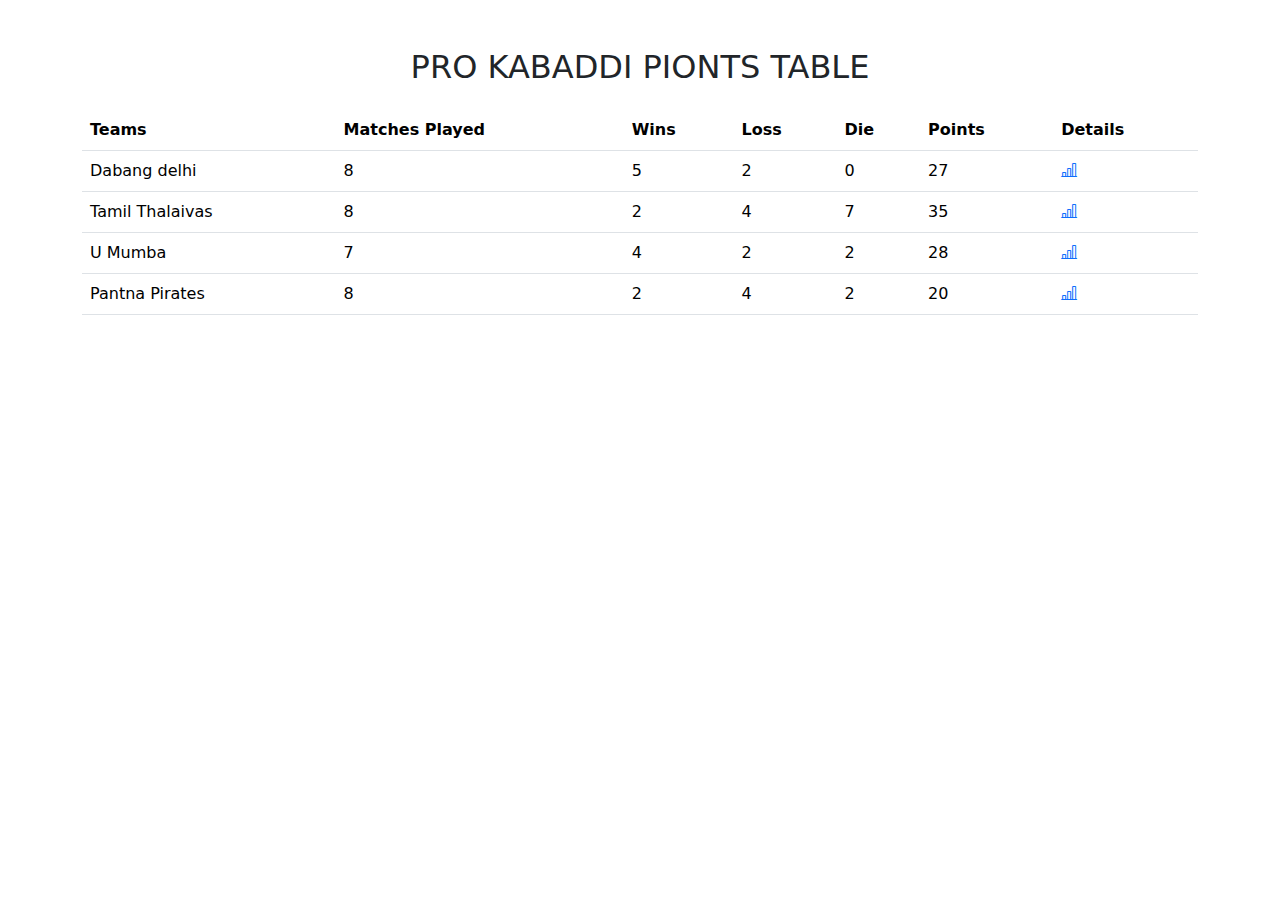
<file: index.html>
<!DOCTYPE html>
<html lang="en">

<head>
    <meta charset="UTF-8">
    <meta http-equiv="X-UA-Compatible" content="IE=edge">
    <meta name="viewport" content="width=device-width, initial-scale=1.0">
    <title>Cricket_players_avg- INDIA</title>
    <link rel="stylesheet" href="https://cdn.jsdelivr.net/npm/bootstrap-icons@1.9.1/font/bootstrap-icons.css">
    <link href="https://cdn.jsdelivr.net/npm/bootstrap@5.2.2/dist/css/bootstrap.min.css" rel="stylesheet">
</head>

<body>
    <div class="container">
        <div class="project__title text-center mt-5">
            <h2>PRO KABADDI PIONTS TABLE</h2>
        </div>

        <div class="records__table d-flex justify-content-center mt-4">
            <table class="table table-hover">
                <tr>
                    <th>Teams</th>
                    <th>Matches Played</th>
                    <th>Wins</th>
                    <th>Loss</th>
                    <th>Die</th>
                    <th>Points</th>
                    <th>Details</th>
                </tr>
                <tr>
                    <td>Dabang delhi</td>
                    <td>8</td>
                    <td>5</td>
                    <td>2</td>
                    <td>0</td>
                    <td>27</td>
                    <td><a href="/records/Arunkumar.html"><i class="bi bi-bar-chart-line"></i></a></td>
                </tr>
                <tr>
                    <td>Tamil Thalaivas</td>
                    <td>8</td>
                    <td>2</td>
                    <td>4</td>
                    <td>7</td>
                    <td>35</td>
                    <td><a href="/records/Dhiswanth.html"><i class="bi bi-bar-chart-line"></i></a></td>
                </tr>
                <tr>
                    <td>U Mumba</td>
                    <td>7</td>
                    <td>4</td>
                    <td>2</td>
                    <td>2</td>
                    <td>28</td>
                    <td><a href="/records/Jegadeesh.html"><i class="bi bi-bar-chart-line"></i></a></td>
                </tr>
                <tr>
                    <td>Pantna Pirates</td>
                    <td>8</td>
                    <td>2</td>
                    <td>4</td>
                    <td>2</td>
                    <td>20</td>
                    <td><a href="/records/Manikandan.html"><i class="bi bi-bar-chart-line"></i></a></td>
                </tr>
            </table>
        </div>
    </div>


    <script src="https://cdn.jsdelivr.net/npm/bootstrap@5.2.2/dist/js/bootstrap.bundle.min.js"></script>
</body>

</html>
</file>
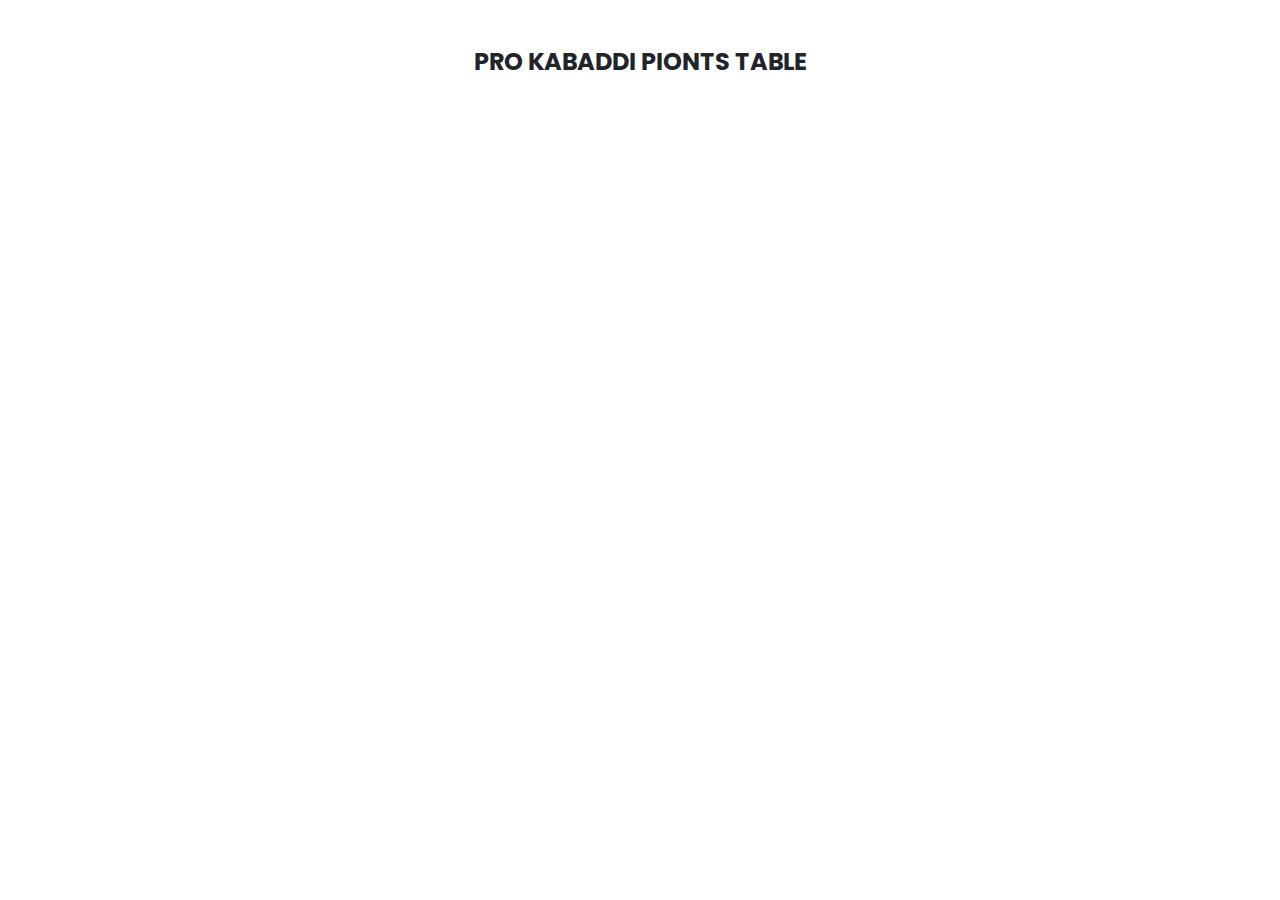
<file: records/Arunkumar.html>
<!DOCTYPE html>
<html lang="en">

<head>
    <meta charset="UTF-8">
    <meta http-equiv="X-UA-Compatible" content="IE=edge">
    <meta name="viewport" content="width=device-width, initial-scale=1.0">
    <link href="https://cdn.jsdelivr.net/npm/bootstrap@5.2.2/dist/css/bootstrap.min.css" rel="stylesheet">
    <title>Dabang delhi - Record</title>

    <link rel="stylesheet" href="../index.css">
    <link rel="stylesheet" href="./style.css">
</head>

<body>
    <div class="project__title text-center mt-5">
        <h2>PRO KABADDI PIONTS TABLE</h2>
    </div>

    <script src="https://code.highcharts.com/highcharts.js"></script>
    <script src="https://code.highcharts.com/modules/exporting.js"></script>
    <script src="https://code.highcharts.com/modules/export-data.js"></script>
    <script src="https://code.highcharts.com/modules/accessibility.js"></script>

    <figure class="highcharts-figure mt-5">
        <div id="container"></div>
    </figure>


    <script src="./js/arun.js"></script>
    <script src="https://cdn.jsdelivr.net/npm/bootstrap@5.2.2/dist/js/bootstrap.bundle.min.js"></script>
    <script src="https://code.highcharts.com/highcharts.js"></script>
</body>

</html>
</file>
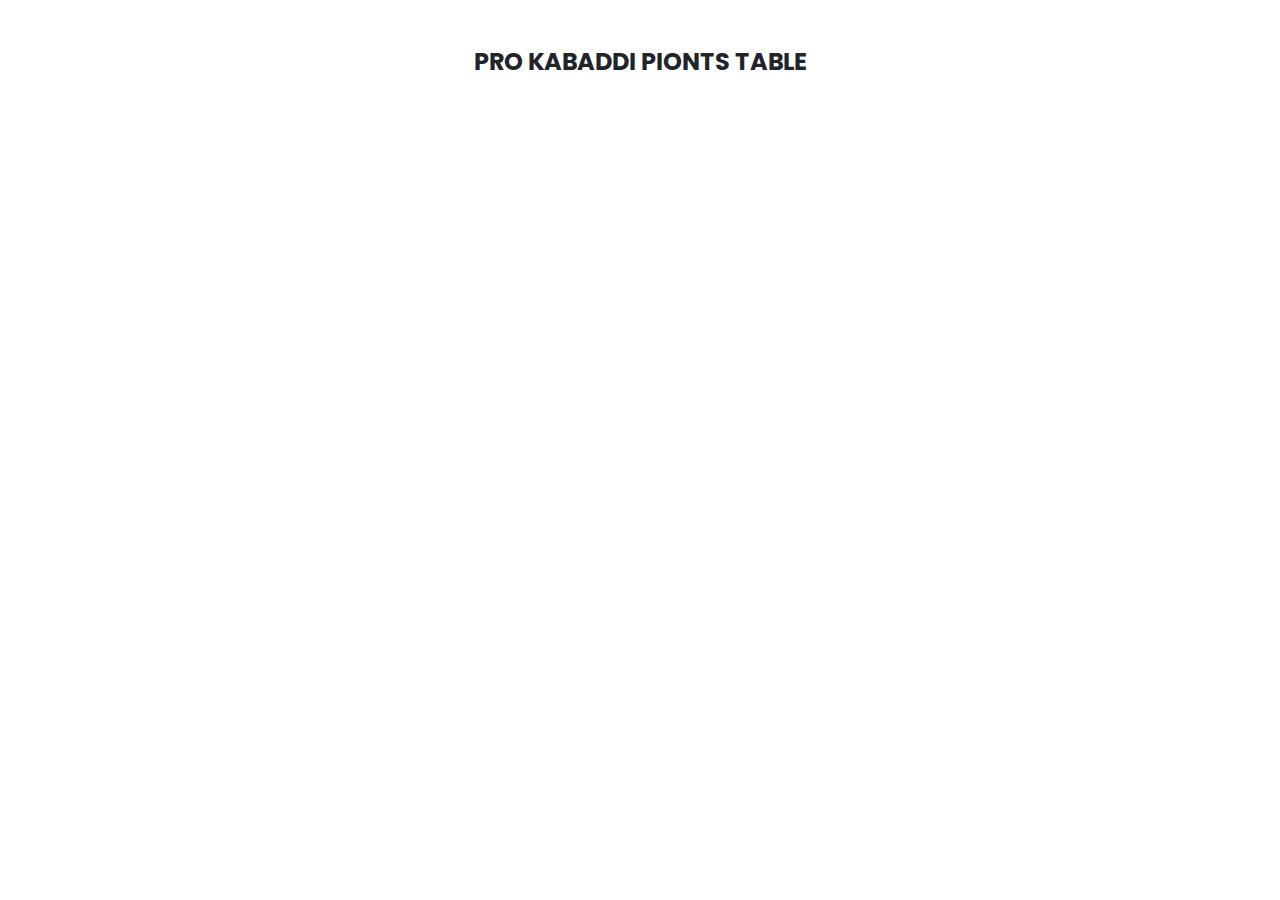
<file: records/Dhiswanth.html>
<!DOCTYPE html>
<html lang="en">

<head>
    <meta charset="UTF-8">
    <meta http-equiv="X-UA-Compatible" content="IE=edge">
    <meta name="viewport" content="width=device-width, initial-scale=1.0">
    <link href="https://cdn.jsdelivr.net/npm/bootstrap@5.2.2/dist/css/bootstrap.min.css" rel="stylesheet">
    <title>Tamil Thalaivas - Record</title>

    <link rel="stylesheet" href="../index.css">
    <link rel="stylesheet" href="./style.css">
</head>

<body>
    <div class="project__title text-center mt-5">
        <h2>PRO KABADDI PIONTS TABLE</h2>
    </div>

    <script src="https://code.highcharts.com/highcharts.js"></script>
    <script src="https://code.highcharts.com/modules/exporting.js"></script>
    <script src="https://code.highcharts.com/modules/export-data.js"></script>
    <script src="https://code.highcharts.com/modules/accessibility.js"></script>

    <figure class="highcharts-figure mt-5">
        <div id="container"></div>
    </figure>


    <script src="./js/dhiswanth.js"></script>
    <script src="https://cdn.jsdelivr.net/npm/bootstrap@5.2.2/dist/js/bootstrap.bundle.min.js"></script>
    <script src="https://code.highcharts.com/highcharts.js"></script>
</body>

</html>
</file>
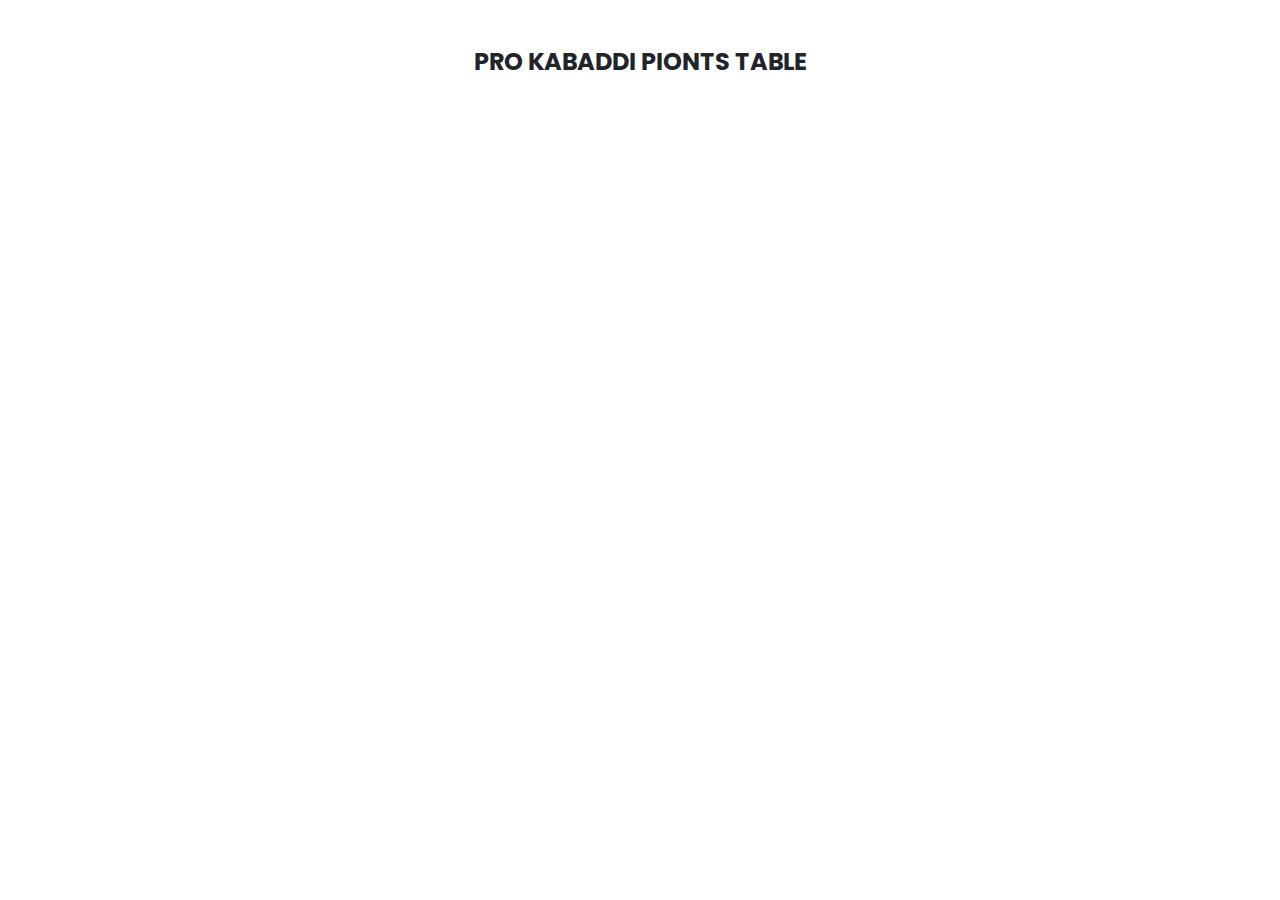
<file: records/Jegadeesh.html>
<!DOCTYPE html>
<html lang="en">

<head>
    <meta charset="UTF-8">
    <meta http-equiv="X-UA-Compatible" content="IE=edge">
    <meta name="viewport" content="width=device-width, initial-scale=1.0">
    <link href="https://cdn.jsdelivr.net/npm/bootstrap@5.2.2/dist/css/bootstrap.min.css" rel="stylesheet">
    <title>U Mumba - Record</title>

    <link rel="stylesheet" href="../index.css">
    <link rel="stylesheet" href="./style.css">
</head>

<body>
    <div class="project__title text-center mt-5">
        <h2>PRO KABADDI PIONTS TABLE</h2>
    </div>

    <script src="https://code.highcharts.com/highcharts.js"></script>
    <script src="https://code.highcharts.com/modules/exporting.js"></script>
    <script src="https://code.highcharts.com/modules/export-data.js"></script>
    <script src="https://code.highcharts.com/modules/accessibility.js"></script>

    <figure class="highcharts-figure mt-5">
        <div id="container"></div>
    </figure>


    <script src="./js/jegadeesh.js"></script>
    <script src="https://cdn.jsdelivr.net/npm/bootstrap@5.2.2/dist/js/bootstrap.bundle.min.js"></script>
    <script src="https://code.highcharts.com/highcharts.js"></script>
</body>

</html>
</file>
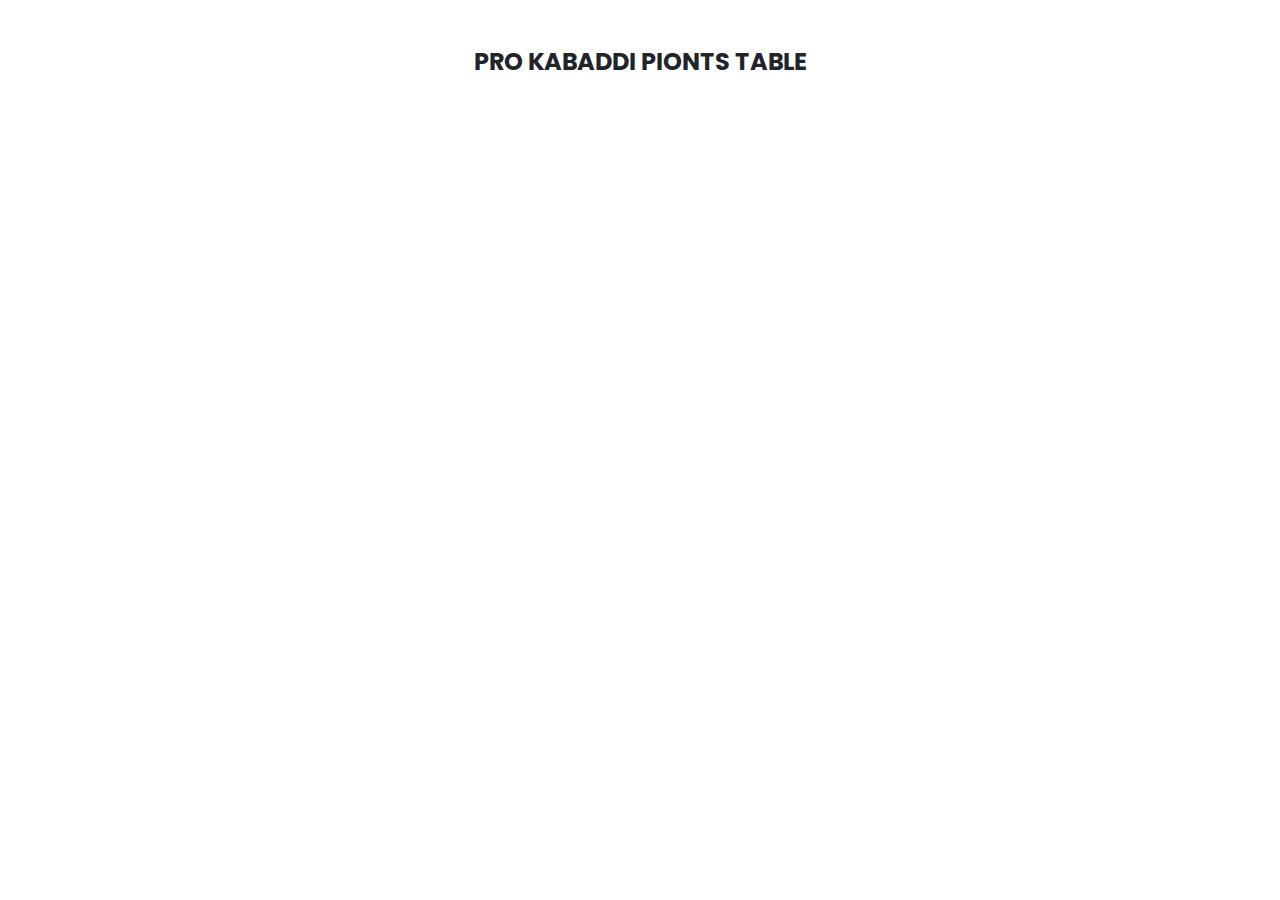
<file: records/Manikandan.html>
<!DOCTYPE html>
<html lang="en">

<head>
    <meta charset="UTF-8">
    <meta http-equiv="X-UA-Compatible" content="IE=edge">
    <meta name="viewport" content="width=device-width, initial-scale=1.0">
    <link href="https://cdn.jsdelivr.net/npm/bootstrap@5.2.2/dist/css/bootstrap.min.css" rel="stylesheet">
    <title>Pantna - Record</title>

    <link rel="stylesheet" href="../index.css">
    <link rel="stylesheet" href="./style.css">
</head>

<body>
    <div class="project__title text-center mt-5">
        <h2>PRO KABADDI PIONTS TABLE</h2>
    </div>

    <script src="https://code.highcharts.com/highcharts.js"></script>
    <script src="https://code.highcharts.com/modules/exporting.js"></script>
    <script src="https://code.highcharts.com/modules/export-data.js"></script>
    <script src="https://code.highcharts.com/modules/accessibility.js"></script>

    <figure class="highcharts-figure mt-5">
        <div id="container"></div>
    </figure>


    <script src="./js/mani.js"></script>
    <script src="https://cdn.jsdelivr.net/npm/bootstrap@5.2.2/dist/js/bootstrap.bundle.min.js"></script>
    <script src="https://code.highcharts.com/highcharts.js"></script>
</body>

</html>
</file>
<file: index.css>
@import url('https://fonts.googleapis.com/css2?family=Poppins:ital,wght@0,400;0,500;0,600;0,700;1,400&display=swap');
*{
    font-family: 'Poppins', sans-serif;
}
.logo-text {
    font-family: 'Poppins', sans-serif !important;
    font-weight: 600;
}

.project__title > h2 {
    font-family: 'Poppins', sans-serif;
    font-size: 1.5rem;
    font-weight: 700;
    text-transform: uppercase;
}


table {
  font-family: arial, sans-serif;
  border-collapse: collapse;
  width: 100%;
}

td, th {
  border: 1px solid #dddddd;
  text-align: left;
  padding: 8px;
}

tr:nth-child(even) {
  background-color: #dddddd;
}
</file>
<file: records/style.css>
.highcharts-figure,
.highcharts-data-table table {
    min-width: 310px;
    max-width: 800px;
    margin: 1em auto;
}

#container {
    height: 400px;
}

.highcharts-data-table table {
    font-family: Verdana, sans-serif;
    border-collapse: collapse;
    border: 1px solid #ebebeb;
    margin: 10px auto;
    text-align: center;
    width: 100%;
    max-width: 500px;
}

.highcharts-data-table caption {
    padding: 1em 0;
    font-size: 1.2em;
    color: #555;
}

.highcharts-data-table th {
    font-weight: 600;
    padding: 0.5em;
}

.highcharts-data-table td,
.highcharts-data-table th,
.highcharts-data-table caption {
    padding: 0.5em;
}

.highcharts-data-table thead tr,
.highcharts-data-table tr:nth-child(even) {
    background: #f8f8f8;
}

.highcharts-data-table tr:hover {
    background: #f1f7ff;
}
</file>
